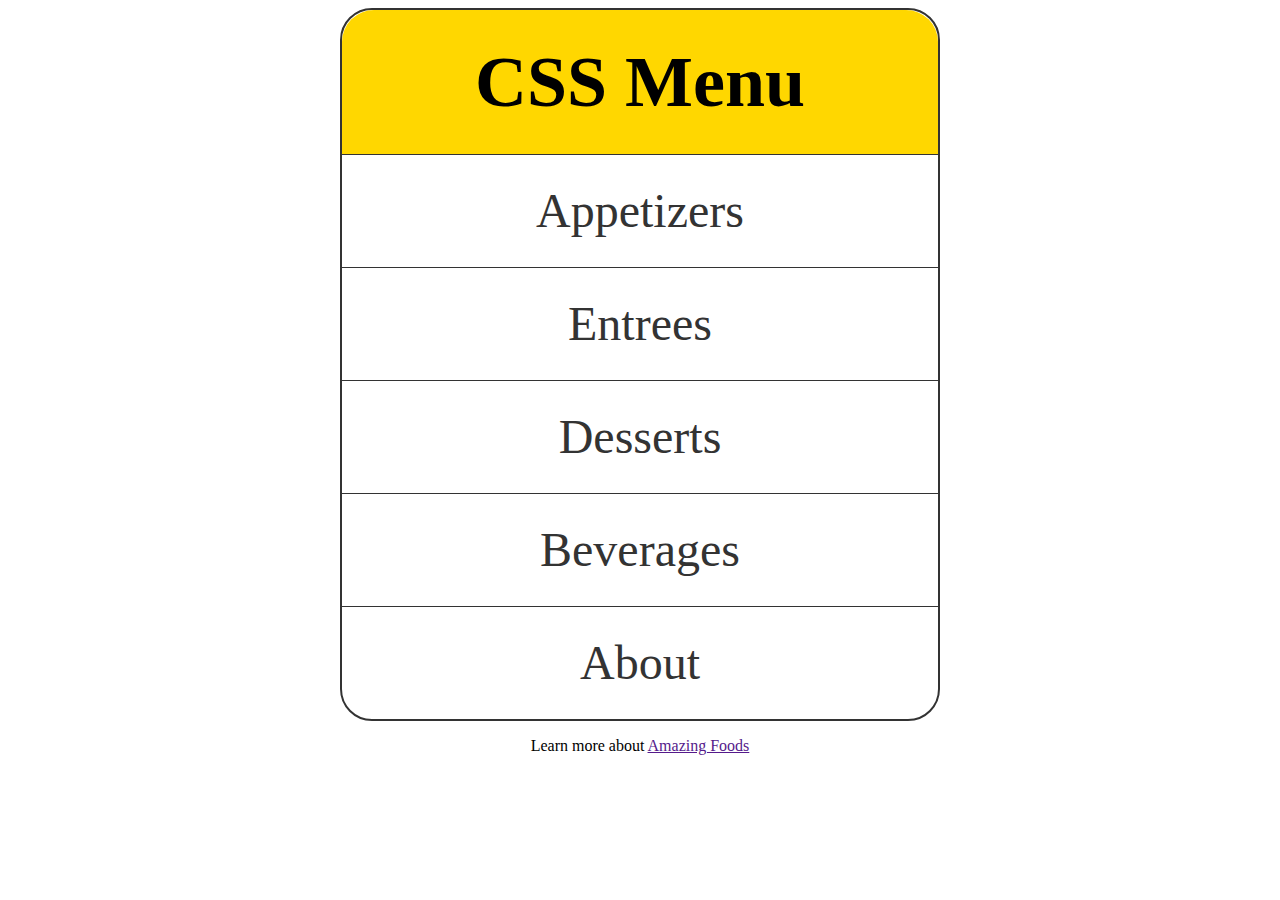
<file: index.html>
<!DOCTYPE html>
<html lang="en">
<head>
    <meta charset="UTF-8">
    <meta name="viewport" content="width=device-width, initial-scale=1.0">
    <title>Document</title>
    <link rel="preconnect" href="https://fonts.googleapis.com">
<link rel="preconnect" href="https://fonts.gstatic.com" crossorigin>
<link href="https://fonts.googleapis.com/css2?family=Roboto&display=swap" rel="stylesheet">

    <link rel="stylesheet" href="style.css">
</head>
<body>
    <nav>
        <h2>CSS Menu</h2>
        <ul>
            <li><a href="one.html">Appetizers</a></li>
            <li><a href="one.html">Entrees</a></li>
            <li><a href="two.html">Desserts</a></li>
            <li><a href="two.html">Beverages</a></li>
            <li><a href="two.html">About</a></li>
        </ul>
    </nav>
    <p>Learn more about <a href="">Amazing Foods</a></p>
    <!-- <header>CSS Lists</header>
    <main>
        <article>
            <h2>Ordered Lists</h2>
            <ol>
                <li>Step One</li>
                <li>Step Two</li>
                <li>Step Three</li>
            </ol>
        </article>
        <article>
            <h2>UnOrdered Lists</h2>
            <ul>
                <li>Step One</li>
                <li>Step Two</li>
                <li>Step Three</li>
            </ul>
        </article>
    </main> -->
    <!-- <header>
        <h1>CSS Links</h1>
    </header>
    <main>
        <p>Welcome to my Page about <a href="">cool web links</a>.</p>
        <p>Actually.. that isn&apos;t a good search Phrase</p>
        <p>Let's Search for<a href="">hypertext links</a> instead!</p>
        <p>I created page one with info about <a href="one.html">guitars</a>.</p>
        <p>I created page two with info about <a href="two.html">javascript</a>.</p>
    </main> -->
    <!-- <header class="container">
        <h1>CSS Typography</h1>
    </header>
   <main>
   <p class="container">Lorem <span class="highlight">ipsum</span> dolor sit amet consectetur adipisicing elit. Dicta dolorem laboriosam est veniam dolorum doloribus expedita maxime vel cupiditate iusto, placeat deserunt voluptatem quaerat nulla consequuntur magni quidem pariatur ratione.</p> -->
<!-- <form>
    <label for="name">Name:</label>
    <input id="name" type="text" placeholder="Your Name" />
    <button>Submit</button>
</form> -->
   <!-- </main>  -->

</body>
</html>
</file>
<file: style.css>
/* *{
    border:3px solid black;
}
html{
    font-size:22px
}
body{
font-size:22px;
border:3px solid black;
}
main{
    font-size:24pxx;
}
button,input,text-area,select{
    font-size: inherit;
}
h1{
    color:blue;
}
.grey{
    color:grey;
}
p{
color: purple !important;;
}
p{
    color:red;
    }
.highlight{
    text-transform:uppercase;
    background-color:gold;
}

#italic{
    font-style:italic;
} */
 /* body{
    font-size:22px;
    font-family:Arial, Helvetica, sans-serif;
    line-height:1.5;
    background-color:papayawhip; 
    color:rgb(0,255,0);
}
p{
    color:#333333;
} */
/* *{
    margin:0;
    padding:0;
    box-sizing: border-box;
}
body{
    width:80%;
    min-height:100vh;
   font-size: 2rem;
} */
 /* p{
    font-size: 40ch;
 }
 body{
    width:100%;
 }
h1{
    border:2px red dashed;
    width:50%;
} */
 /* h1{
 width:100vh;
 font-size:3rem;
 padding:0.5rem;
    border:2px dashed red ; //em - font size relative
 } */
  /* Selects all Elements */
/* *{  
    margin:0;
    padding:0;
    box-sizing:border-box;
}
.container{ */
    /* border: 10px double red; */
    /* border-top:5px solid green;
    border-left-width:7px;
    border-left-color:blue;
    border-right:10px dotted yellow;  */
    /* border-left-width:7px;
    border-left-color:blue;
    border-right:10px dotted yellow;  */
    /* font-size:1.5rem; */
/*     margin-top:1.5em;
    margin-right:2em;
    margin-left:2em;
    margin-bottom:2em; */
    /* margin:1.5em 2em; */
/*     
outline:5px solid purple;
outline-offset:-20px;
    padding:1.5rem 2em;
}
.circle{
    background-color: gold;
    width:100px;
    height:100px;
    margin:3rem auto;
    border:5px solid red;
    border-radius:100%;

}
 */
/* body{
    padding:10%;
    font-size:2rem;
    font-family: 'Times New Roman', Times, serif;
}
p{
 line-height:1.4;
 /* letter-spacing:0.1em;
 word-spacing: 0.5em; */
 /* font-weight:400;
 font-style:oblique; */
/* } */ 
/* input,button{
    font:inherit;
} */
 /* main{
    opacity:0.4;
 }
a{
/* text-decoration: none;
cursor:pointer;  */
/* color:hsl(207,44%,49%); 

}
a:visited{
    color:purple;
}
a:hover, a:focus {
    /* color:hsl(189,44%,49%); */
    /* opacity:0.8; */

/* a:active{
    color:red;
}  */

  
  /* body{
    padding:5% 10%;
    font-size:2rem;
    font-family: "Roboto", sans-serif;
  font-weight: 400;
  font-style: normal;
  }
  ol{
    list-style-type: lower-alpha;
  }
  ul{
    list-style-type: square;
    list-style-position: outside;
  }
  ul li:nth-child(2){
    color:red;
  }
  ul ::marker{
    color:red;
    font-size: 1em;
    font-family: fantasy;
    content:"Only $5>>";
  } */
   *{
    margin:0;
    padding:0;
    box-sizing: border-box;
    }
    body{
        margin:0.5rem;
        font-family: 'Times New Roman', Times, serif;
        text-align:center;
    }
    nav{
        border:2px solid #333;
        border-radius:2rem;
        margin:0 auto 1rem;
        max-width:600px;
        font-size :3rem;
        line-height:7rem;
    }
    h2{
        padding:1rem;
        background: gold;
        border-radius:2rem 2rem 0 0;
    }
    ul{
        list-style-type:none;
    }

    li{
        border-top:1px solid #333;
    }
    li a{
        display:block;
    }

    li a,li a:visited{
        text-decoration: none;
        color:#333;
    }
    li a:hover,li a:focus{
        background-color: #333;
        color:whitesmoke;
        cursor:pointer;
    }
    li:last-child a{
        border-radius: 0 0 2rem 2rem;
    }
</file>
